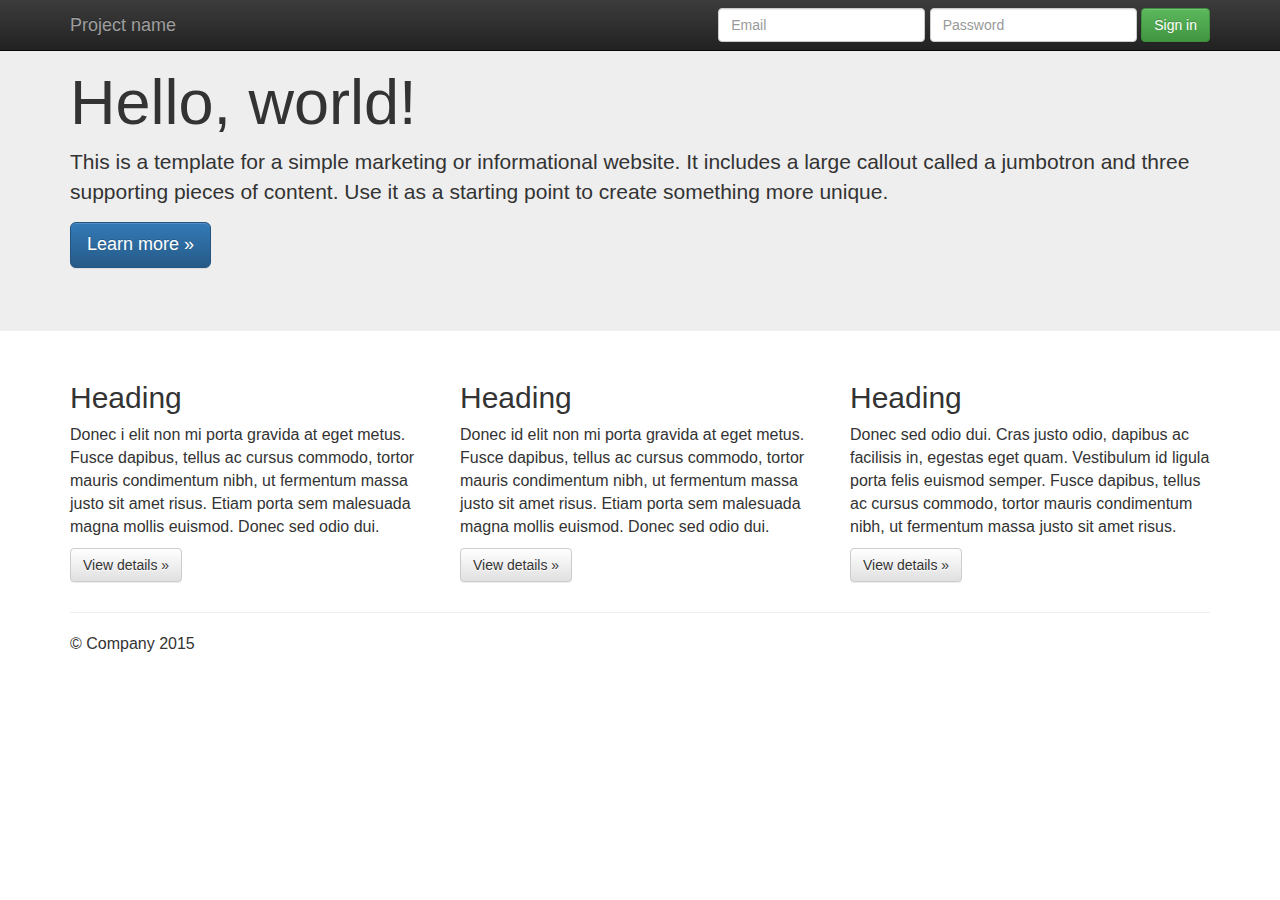
<file: index.html>
<!doctype html>
<!--[if lt IE 7]>      <html class="no-js lt-ie9 lt-ie8 lt-ie7" lang=""> <![endif]-->
<!--[if IE 7]>         <html class="no-js lt-ie9 lt-ie8" lang=""> <![endif]-->
<!--[if IE 8]>         <html class="no-js lt-ie9" lang=""> <![endif]-->
<!--[if gt IE 8]><!--> <html class="no-js" lang=""> <!--<![endif]-->
    <head>
        <meta charset="utf-8">
        <meta http-equiv="X-UA-Compatible" content="IE=edge,chrome=1">
        <title></title>
        <meta name="description" content="">
        <meta name="viewport" content="width=device-width, initial-scale=1">

        <link rel="stylesheet" href="css/bootstrap.min.css">
        <link rel="stylesheet" href="css/bootstrap-theme.min.css">
        <link rel="stylesheet" href="css/main.css">

        <script src="js/vendor/modernizr-2.8.3-respond-1.4.2.min.js"></script>
    </head>
    <body>
        <!--[if lt IE 8]>
            <p class="browserupgrade">You are using an <strong>outdated</strong> browser. Please <a href="http://browsehappy.com/">upgrade your browser</a> to improve your experience.</p>
        <![endif]-->
    <nav class="navbar navbar-inverse navbar-fixed-top" role="navigation">
      <div class="container">
        <div class="navbar-header">
          <button type="button" class="navbar-toggle collapsed" data-toggle="collapse" data-target="#navbar" aria-expanded="false" aria-controls="navbar">
            <span class="sr-only">Toggle navigation</span>
            <span class="icon-bar"></span>
            <span class="icon-bar"></span>
            <span class="icon-bar"></span>
          </button>
          <a class="navbar-brand" href="#">Project name</a>
        </div>
        <div id="navbar" class="navbar-collapse collapse">
          <form class="navbar-form navbar-right" role="form">
            <div class="form-group">
              <input type="text" placeholder="Email" class="form-control">
            </div>
            <div class="form-group">
              <input type="password" placeholder="Password" class="form-control">
            </div>
            <button type="submit" class="btn btn-success">Sign in</button>
          </form>
        </div><!--/.navbar-collapse -->
      </div>
    </nav>

    <!-- Main jumbotron for a primary marketing message or call to action -->
    <div class="jumbotron">
      <div class="container">
        <h1>Hello, world!</h1>
        <p>This is a template for a simple marketing or informational website. It includes a large callout called a jumbotron and three supporting pieces of content. Use it as a starting point to create something more unique.</p>
        <p><a class="btn btn-primary btn-lg" href="#" role="button">Learn more &raquo;</a></p>
      </div>
    </div>

    <div class="container">
      <!-- Example row of columns -->
      <div class="row">
        <div class="col-md-4">
          <h2>Heading</h2>
          <p>Donec i elit non mi porta gravida at eget metus. Fusce dapibus, tellus ac cursus commodo, tortor mauris condimentum nibh, ut fermentum massa justo sit amet risus. Etiam porta sem malesuada magna mollis euismod. Donec sed odio dui. </p>
          <p><a class="btn btn-default" href="#" role="button">View details &raquo;</a></p>
          <p><a href=""></a></p>
        </div>
        <div class="col-md-4">
          <h2>Heading</h2>
          <p>Donec id elit non mi porta gravida at eget metus. Fusce dapibus, tellus ac cursus commodo, tortor mauris condimentum nibh, ut fermentum massa justo sit amet risus. Etiam porta sem malesuada magna mollis euismod. Donec sed odio dui. </p>
          <p><a class="btn btn-default" href="#" role="button">View details &raquo;</a></p>
       </div>
        <div class="col-md-4">
          <h2>Heading</h2>
          <p>Donec sed odio dui. Cras justo odio, dapibus ac facilisis in, egestas eget quam. Vestibulum id ligula porta felis euismod semper. Fusce dapibus, tellus ac cursus commodo, tortor mauris condimentum nibh, ut fermentum massa justo sit amet risus.</p>
          <p><a class="btn btn-default" href="#" role="button">View details &raquo;</a></p>
        </div>
      </div>

      <hr>

      <footer>
        <p>&copy; Company 2015</p>
      </footer>
    </div> <!-- /container -->        

    <!-- Esto utiliza las dos librerías, primero el CDN y luego el fichero local, más efectiva.-->
    <script src="//ajax.googleapis.com/ajax/libs/jquery/1.11.2/jquery.min.js"></script>
    <script>window.jQuery || document.write('<script src="js/vendor/jquery-1.11.2.min.js"><\/script>')</script>

        <script src="js/vendor/bootstrap.min.js"></script>

        <script src="js/main.js"></script>

        <!-- Google Analytics: change UA-XXXXX-X to be your site's ID. -->
        <script>
            (function(b,o,i,l,e,r){b.GoogleAnalyticsObject=l;b[l]||(b[l]=
            function(){(b[l].q=b[l].q||[]).push(arguments)});b[l].l=+new Date;
            e=o.createElement(i);r=o.getElementsByTagName(i)[0];
            e.src='//www.google-analytics.com/analytics.js';
            r.parentNode.insertBefore(e,r)}(window,document,'script','ga'));
            ga('create','UA-XXXXX-X','auto');ga('send','pageview');
        </script>
    </body>
</html>
</file>
<file: css/main.css>
/* ==========================================================================
   Author's custom styles
   ========================================================================== */


body{
	font-size: 16px;
}

.color1{
	background-color: red;
}
.color2{
	background-color: blue;
}
.color3{
	background-color: green;
}
.color4{
	background-color: yellow;
}
.app{
 	font-size: 50px;
}
</file>
